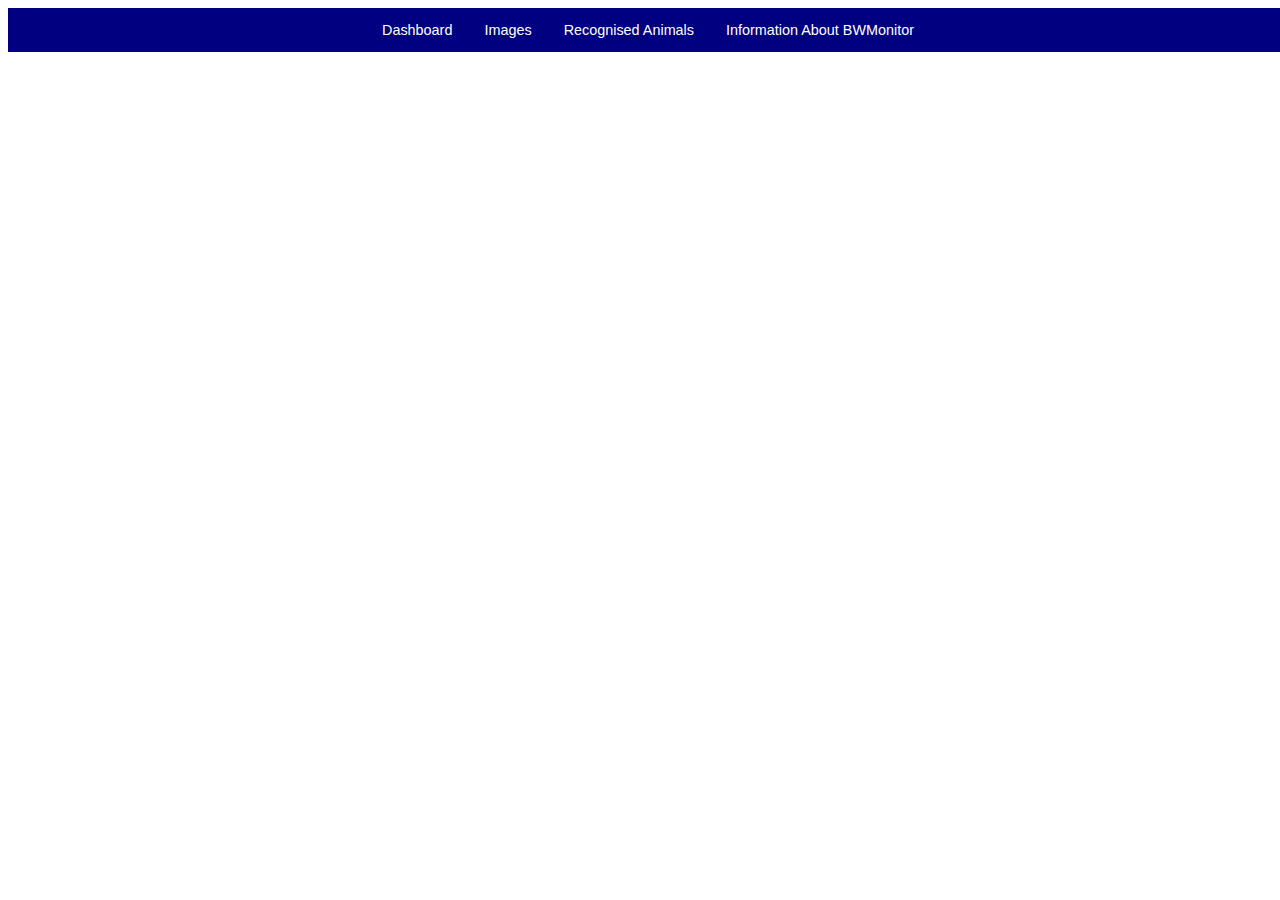
<file: html/pages/navbar.html>
<!DOCTYPE html>
<html lang="en">
<head>
    <meta charset="UTF-8">
    <meta name="viewport" content="width=device-width, initial-scale=1.0">
    <title>Document</title>

    <link rel="stylesheet" href="../../css/masterNav.css">
</head>
<body>
     <div class="navbarlist">
        <a href="../../index.html">Dashboard</a>
        <a href="../html/Images.html">Images</a>
        <a href="../html/AnimalRec.html">Recognised Animals</a>
        <a href="../html/Info.html">Information About BWMonitor</a>
     </div> 
</body>
</html>
</file>
<file: css/masterNav.css>
:root{
    --BackgroundColour: Navy;
    --FontColour: White;
}

*{
   font-family: Arial, Helvetica, sans-serif;
}

.navbarlist {
    background-color: var(--BackgroundColour);
    width: 100vw;
    display: flex;
    justify-content: center;
    z-index: 9;
}

.navbarlist a {
    color: var(--FontColour);
    font-style: none;
    text-decoration: none;
    text-align: center;
    font-size: 1.6vh;
    padding: 14px 16px;
}
</file>
